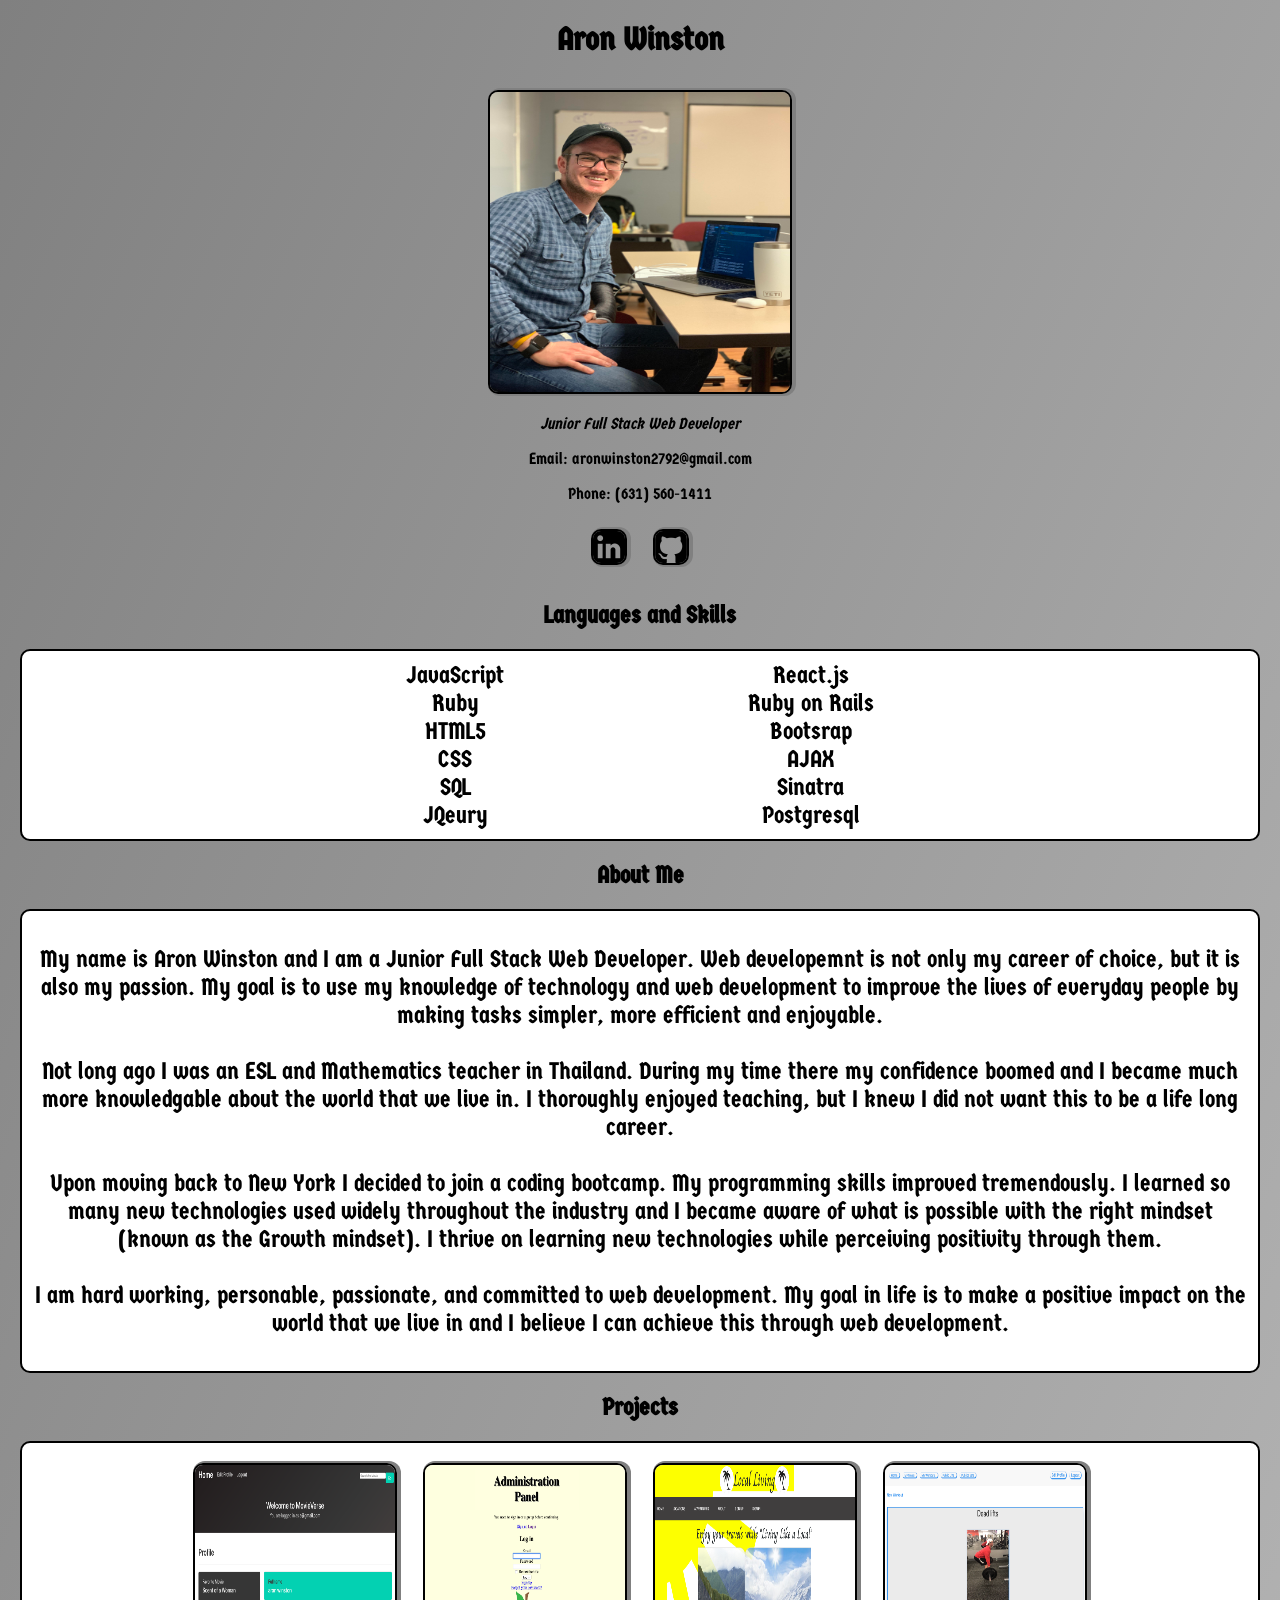
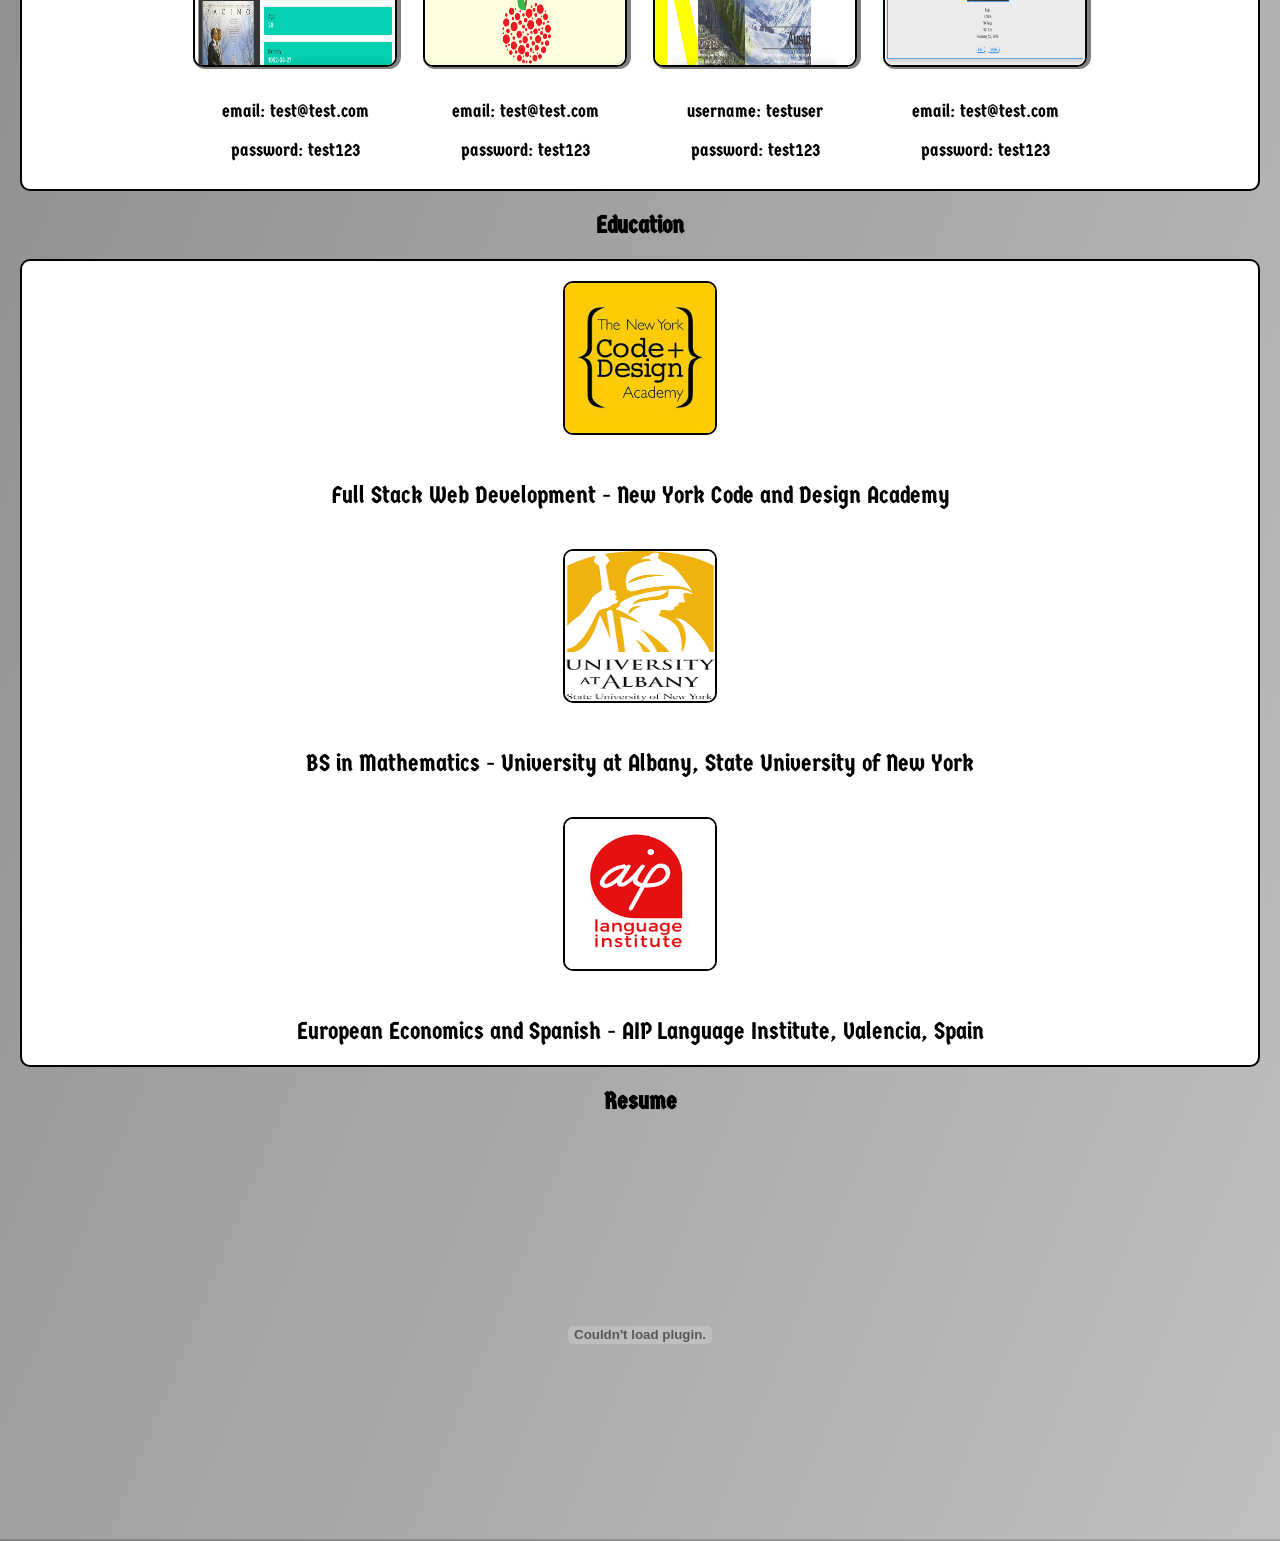
<file: index.html>
<!DOCTYPE html>
<html lang="en">
<head>
    <meta charset="UTF-8">
    <meta name="viewport" content="width=device-width, initial-scale=1.0">
    <meta http-equiv="X-UA-Compatible" content="ie=edge">
    <title>Portfolio</title>
    <link rel="stylesheet" href="main.css">
    <link rel="shortcut icon" type="image/png" href="images/bran_fav.jpg"/>
    <!-- <script src="https://code.jquery.com/jquery-1.12.3.min.js" integrity="sha256-aaODHAgvwQW1bFOGXMeX+pC4PZIPsvn2h1sArYOhgXQ=" crossorigin="anonymous"></script> -->
    
    <link href="https://fonts.googleapis.com/css?family=Playfair+Display" rel="stylesheet">
    <link href="https://fonts.googleapis.com/css?family=Montserrat" rel="stylesheet">
    <link href="https://fonts.googleapis.com/css?family=Germania+One" rel="stylesheet">
</head>
<body>
    <center>
<div class="head">
    
    <h1><strong>Aron Winston</strong></h1>
    <img id="gitpic" src="images/github.jpg">
    
    <p><em>Junior Full Stack Web Developer</em></p>
    <p type="email">Email: aronwinston2792@gmail.com</p>
    <p type="emial">Phone: (631) 560-1411</p>
    <nav>
        <a target="_blank" href="https://www.linkedin.com/in/aron-winston-42024893/">
            <img class="clickable" src="images/in.png" width="32rem" width="32rem">
        </a>
        <a target="_blank" href="https://github.com/AronWinston">
            <img class="clickable" src="images/git2.png" width="32rem" width="32rem">
        </a>
    </nav>

    
    <h2 id="one" class="lad">Languages and Skills</h2>
    <div class="skills">
            
    <div class="skill">
        <li>JavaScript</li>
        <li>Ruby</li>
        <li>HTML5</li>
        <li>CSS</li>
        <li>SQL</li>
        <li>JQeury</li>
    </div>

    <div class="skill">
        <li>React.js</li>
        <li>Ruby on Rails</li>
        <li>Bootsrap</li>
        <li>AJAX</li>
        <li>Sinatra</li>
        <li>Postgresql</li>

    </div>
</div>

    

<h2 id="two" class='lad'>About Me</h2>
<div class="about">
    
    
    <p>My name is Aron Winston and I am a Junior Full Stack Web Developer.  Web developemnt is not only my career of choice, but it is also my passion.  
        My goal is to use my knowledge of technology and web development to improve the lives of everyday
        people by making tasks simpler, more efficient and enjoyable.<br><br>

        Not long ago I was an ESL and Mathematics teacher in Thailand. 
        During my time there my confidence boomed and I became much more knowledgable about the world that we live in. 
        I thoroughly enjoyed teaching, but I knew I did not want this to be a life long career.<br><br>

        Upon moving back to New York I decided to join a coding bootcamp. 
        My programming skills improved tremendously. I learned so many new technologies used widely throughout the industry and 
        I became aware of what is possible with the right mindset (known as the Growth mindset). I thrive on learning new technologies 
        while perceiving positivity through them.<br><br>
        
        I am hard working, personable, passionate, and committed to web development. 
        My goal in life is to make a positive impact on the world that we live in and 
        I believe I can achieve this through web development.</p>
    </div>

    <h2 id="three" class="lad">Projects</h2>
    <div class="projects">
         
        <div class="project">
        <a target="_blank" href="http://movieverse.herokuapp.com">
            <img class="clickable" class="pro" src="images/movie.jpeg" height="250px" width="250px">
        </a>
            <p>email: test@test.com</p>
            <p>password: test123</p>
        </div>
        <div class="project">
        <a target="_blank" href="https://aronsadmin.herokuapp.com/">
            <img class="clickable"  class="pro" src="images/admin.jpeg" height="250px" width="250px">
        </a>
            <p>email: test@test.com</p>
            <p>password: test123</p>
        </div>
        <div class="project">
        <a target="_blank" href="https://local-living.herokuapp.com/">
            <img class="clickable"  class="pro" src="images/localliving.jpeg" height="250px" width="250px">
        </a>
            <p>username: testuser</p>
            <p>password: test123</p>
        </div>
        <div class="project">
        <a target="_blank" href="https://fitfriendsapp.herokuapp.com/">
            <img class="clickable"  class="pro" src="images/fitapp.jpg" height="250px" width="250px">
        </a>
            <p>email: test@test.com</p>
            <p>password: test123</p>
        </div>

    </div>
    
    <center>
    <h2 id="four" class="lad">Education</h2>
    </center>
    <div class="education">
        
        
            
            <img  src="images/nycdalogo.jpeg" height="150px" width="150px">
                <li>Full Stack Web Development - New York Code and Design Academy</li>
            <img  src="images/sunyalbany.png" height="150px" width="150px">
                <li>BS in Mathematics - University at Albany, State University of New York</li>
            <img  src="images/aiplanguage.png" height="150px" width="150px">
                <li>European Economics and Spanish - AIP Language Institute, Valencia, Spain</li>
            
        
    </div>


    <h2 id="five" class="lad">Resume</h2> 
    <div class="resume">
        
        <embed src= "a_winston_resume (1).pdf" width= "100%" height= "400">
    </div>

    </center>

    <script src="main.js"></script>
</body>
</html>
</file>
<file: main.css>
body{
    font-family: 'Germania One', cursive;
    background-image: linear-gradient(to bottom right, grey, silver);
    margin: 0;
    padding: 0;
}

.head{
    display: inline-block;
    justify-content: center;
    
    width: 100%;
    height: 500px;
    

    
}

ul{
    margin: 1.5em;
}

.lad h2{
    font-size: 2em;
}

#one{
    opacity: 0;
}

#one.fadein{
    animation: fadein;
    animation-duration: 1.5s;
    animation-fill-mode: forwards;
}

#two{
    opacity: 0;
}

#two.fadein{
    animation: fadein;
    animation-duration: 1.5s;
    animation-fill-mode: forwards;
}

#three{
    opacity: 0;
}

#three.fadein{
    animation: fadein;
    animation-duration: 1.5s;
    animation-fill-mode: forwards;
}

#four{
    opacity: 0;
}

#four.fadein{
    animation: fadein;
    animation-duration: 1.5s;
    animation-fill-mode: forwards;
}

#five{
    opacity: 0;
}

#five.fadein{
    animation: fadein;
    animation-duration: 1.5s;
    animation-fill-mode: forwards;
}

#gitpic{
    border-radius: 10px;
    border: 2px solid black;
    margin-top:10px;
    box-shadow: 2px 0px 0 2px grey;
    height: 500px;
    width: 500px;
}

.skills{
    display: flex;
    justify-content: center;
    margin: 20px;
    padding: 10px;
    border: 2px solid black;
    border-radius: 10px;
    background-color: white;
    opacity: 0;
}

.skills.fadein {
    animation: fadein;
    animation-duration: 1.5s;
    animation-fill-mode: forwards;
}

.skill{
    margin: 20px 5px;
    
}

.about{
    height: fit-content;
    margin-top: 40px;
    background-color: white;
    opacity: 0;
    color: black;
    font-size: 1.5rem;
    border: 2px solid black;
    border-radius: 10px;
    margin: 20px;
    padding: 10px;
}

.about.fadein {
    animation: fadein;
    animation-duration: 1.5s;
    animation-fill-mode: forwards;
}

.projects{
    height: fit-content;
    background-color: white;
    color: black;
    opacity: 0;
    font-size: 1.5rem;
    border: 2px solid black;
    border-radius: 10px;
    padding: 10px;
    margin: 20px;
}

.projects.fadein {
    animation: fadein;
    animation-duration: 1.5s;
    animation-fill-mode: forwards;
}

.project{
    display: inline-block;
}

.education{
    text-align: center;
    color: black;
    background-color: white;
    opacity: 0;
    font-size: 1.5rem;
    border: 2px solid black;
    border-radius: 10px;
    margin-left: 20px;
    margin-right: 20px;
    padding: 0;
}

.education.fadein {
    animation: fadein;
    animation-duration: 1.5s;
    animation-fill-mode: forwards;
}

.education img{
    margin: 20px;
    border: 2px solid black;
    border-radius: 10px;
}

.education li{
    margin: 20px;
}

a{
    text-decoration: none;
}

li{
    list-style: none;
}

.pro{
    border-radius: 5px;
}

.clickable{
    margin: 10px;
    
    border: 2px solid black;
    border-radius: 10px;
    box-shadow: 2px 0 0 2px grey;
}

.clickable:hover{
    opacity: .75;
}

.resume{
    opacity: 0;
}

.resume.fadein{
    animation: fadein;
    animation-duration: 1.5s;
    animation-fill-mode: forwards;
}

@media (min-width: 300px) {
    a{
        font-size: 1.5rem;
        
    }

    #gitpic{
        height: 300px;
        width: 300px;
    }

    .resume{
        width: 290px;
        font-size: 1.5rem;
    }
    .skills{
        font-size: .75em;
        height: fit-content;
    }

    .skill{
        margin: 0 5px;
    }

    .about{
        font-size: .75em;
        height: fit-content;
    }
    .education{
        font-size: .75em;
        height: fit-content;
    }
    .projects img{
        height: 100px;
        width: 100px;
    }
    .projects p{
        font-size: .25em;
    }
}

@media(min-width:600px){
    .resume{
        width: 560px;
        font-size: 1.5rem;
    }

    .skills{
        font-size: .75em;
        height: fit-content;
    }

    .skill{
        margin: 0 10px;
    }

    .about{
        font-size: .75em;
        height: fit-content;
    }
    .education{
        font-size: .75em;
        height: fit-content;
    }

    .lad{
        font-size: .75em;
        height: fit-content;
    }

    .projects img{
        height: 100px;
        width: 100px;
    }

    .project p{
        font-size: .75em;
    }
}

@media(min-width:900px){
    .resume{
        width: 860px;
        font-size: 1.5rem;
    }
    .about{
        font-size: 1.5em;
        margin: 20px;
        height: fit-content;
    }
    .skills{
        font-size: 1.5em;
        height: fit-content;
    }

    .skill{
        margin: 0 20px;
    }

    .projects img{
        height: 200px;
        width: 200px;

    }

    .project p{
        font-size: .75em;
    }

    .education{
        font-size: 1.5em;
        height: fit-content;
        border: 2px solid black;
    }

    .lad{
        font-size: 1.5em;
    }

}

@media(min-width:1200px){
    .resume{
        width: 1170px;
        font-size: 1.5rem;
    }
    .about{
        font-size: 1.5em;
        margin-top: 20px;
        height: fit-content;
    }
    .skills{
        font-size: 1.5em;
        margin: 20px;
        height: fit-content;
    }

    .skill{
        margin: 0 10%;
    }

    .education{
        font-size: 1.5em;
        height: fit-content;
    }

    h2{
        font-size: 1.5em;
    }
}

@keyframes fadein {
    0% {
        opacity: 0;
    }

    20% {
        opacity: .2;
    }

    40% {
        opacity: .4;
    }

    60% {
        opacity: .6;
    }

    80% {
        opacity: .8;
    }

    100% {
        opacity: 1;
    }
}
</file>
